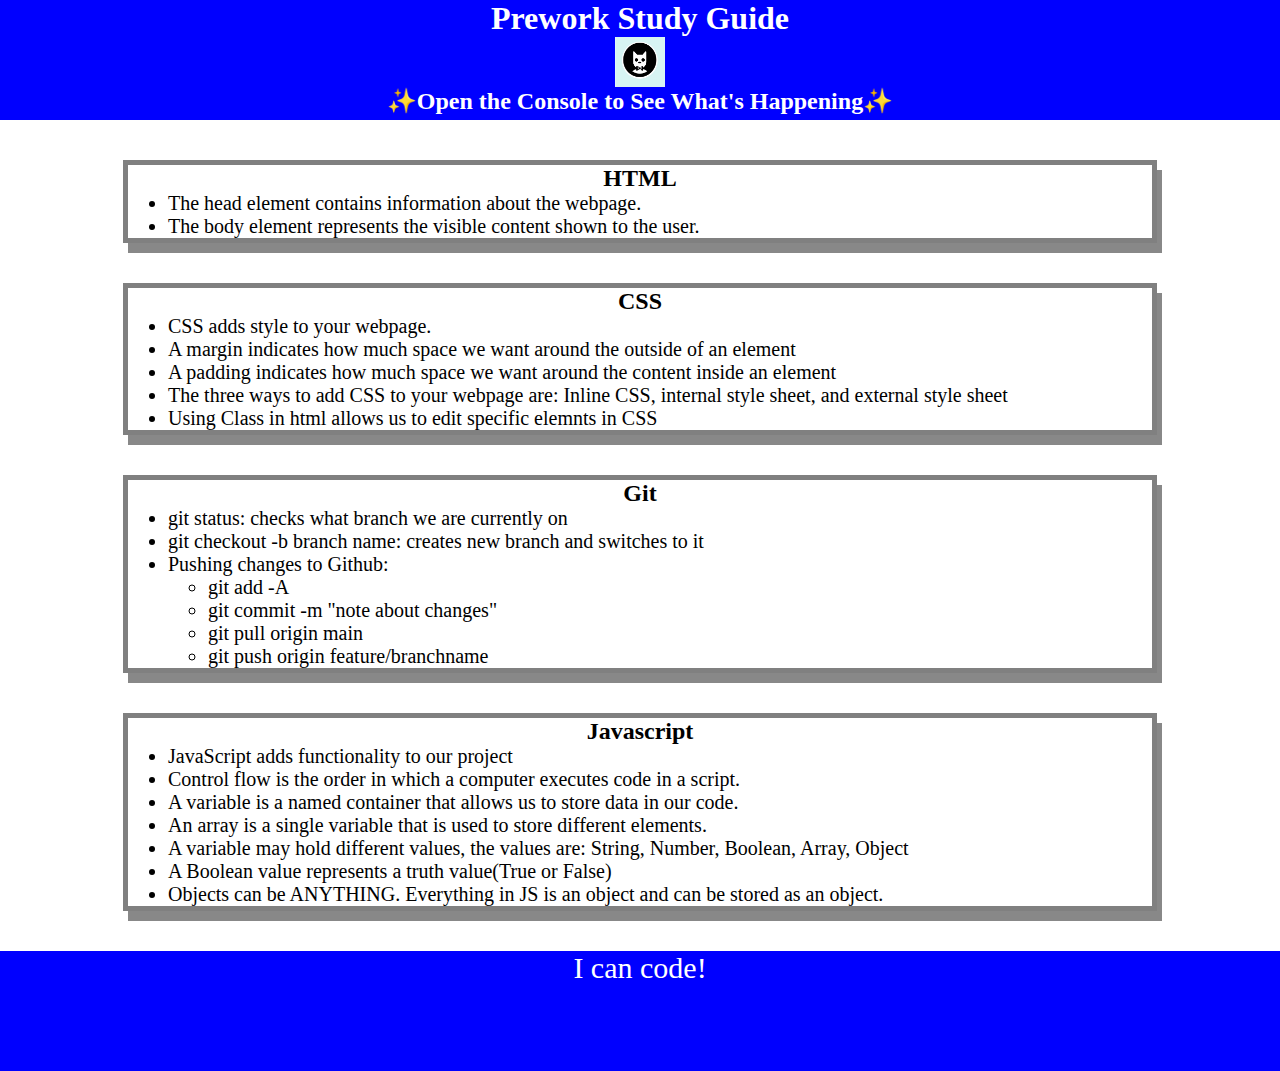
<file: index.html>
<!DOCTYPE html>
<html lang="en">
  <head>
    <meta charset="UTF-8" />
    <meta http-equiv="X-UA-Compatible" content="IE=edge" />
    <meta name="viewport" content="width=device-width, initial-scale=1.0" />
    <link rel="stylesheet" href="./prework-study-guide/assets/style.css">
    <title>Prework Study Guide</title>
  </head>
  <body>
    <header id="top">
      <h1>Prework Study Guide</h1>
      <img src="./prework-study-guide/assets/bowtie-cat.png" alt="Profile image of cat wearing a bow tie." />
      <h2> ✨Open the Console to See What's Happening✨ </h2>
    </header>
    <main>
      <section class="card" id="html-section">

        <h2>HTML</h2>

        <ul>

          <li>The head element contains information about the webpage.</li>

          <li>The body element represents the visible content shown to the user.</li>

        </ul>

      </section>

      <section class="card" id="css-section">

        <h2>CSS</h2>

        <ul>

          <li>CSS adds style to your webpage.</li>
          <li>A margin indicates how much space we want around the outside of an element</li>
          <li>A padding indicates how much space we want around the content inside an element</li>
          <li>The three ways to add CSS to your webpage are: Inline CSS, internal style sheet, and external style sheet</li>
          <li>Using Class in html allows us to edit specific elemnts in CSS</li>

        </ul>

      </section>

      <section class="card" id="git-section">

        <h2>Git</h2>

        <ul>

          <li>git status: checks what branch we are currently on</li>

          <li>git checkout -b branch name: creates new branch and switches to it</li>

          <li>Pushing changes to Github: 
            <ul>
              <li>git add -A</li>
              <li>git commit -m "note about changes"</li>
              <li>git pull origin main</li>
              <li>git push origin feature/branchname</li>
            </ul>
          </li>
        </ul>

      </section>

      <section class="card" id="javascript-section">

        <h2>Javascript</h2>

        <ul> 

          <li>JavaScript adds functionality to our project</li>
          <li>Control flow is the order in which a computer executes code in a script.</li>
          <li>A variable is a named container that allows us to store data in our code.</li>
          <li>An array is a single variable that is used to store different elements.</li>
          <li>A variable may hold different values, the values are: String, Number, Boolean, Array, Object</li>
          <li>A Boolean value represents a truth value(True or False)</li>
          <li>Objects can be ANYTHING. Everything in JS is an object and can be stored as an object.</li>

        </ul>

      </section>
    </main>

    <footer>
      <p>I can code!</p>
    </footer>
    <script src="./prework-study-guide/assets/script.js"></script>
  </body>
</html>
</file>
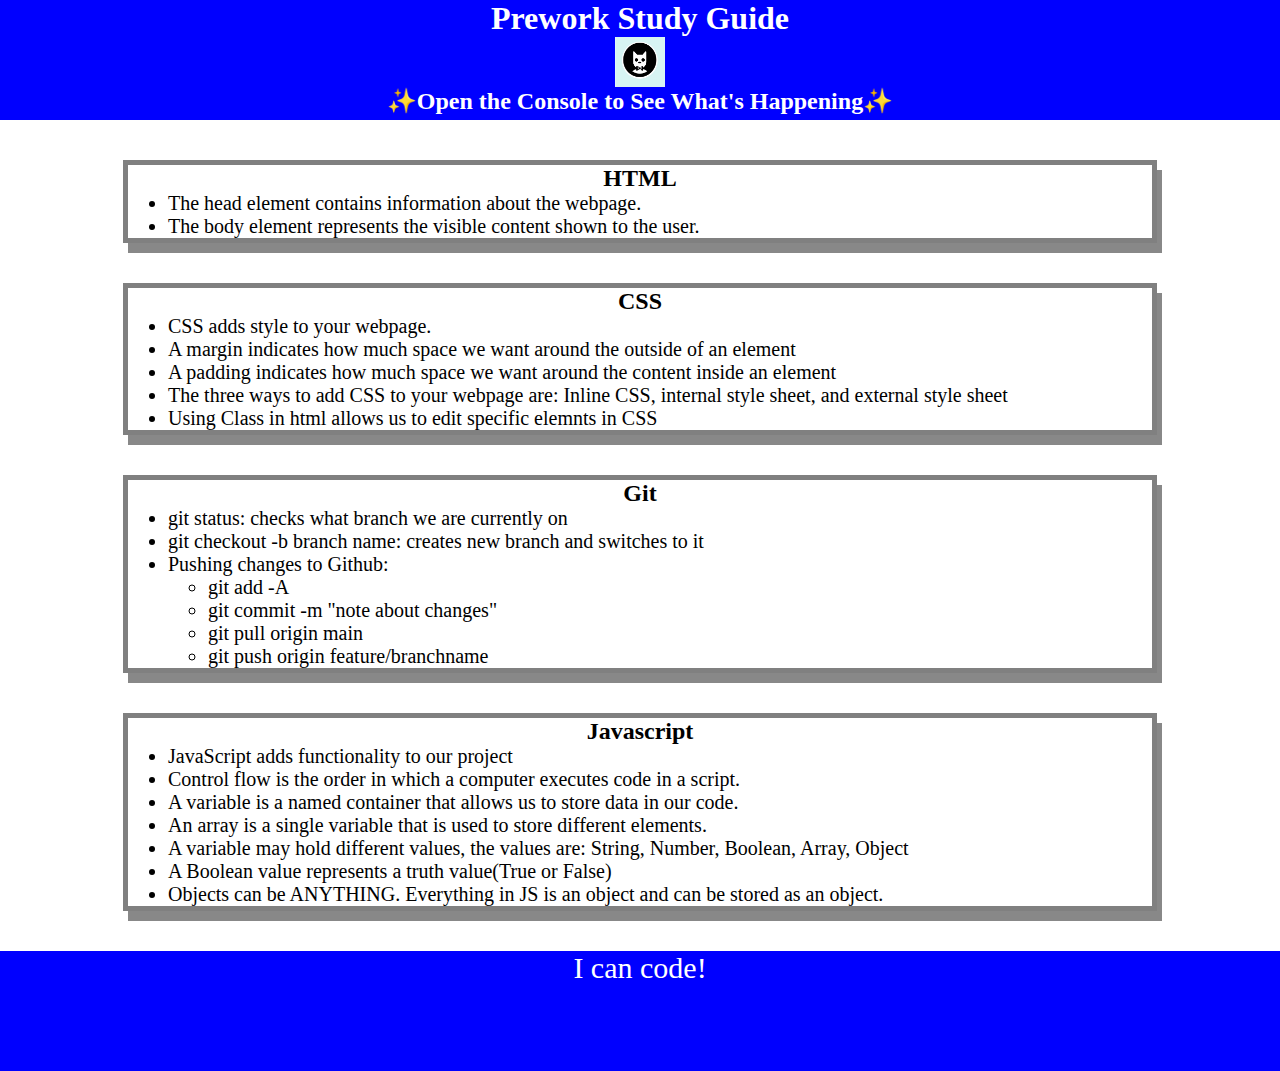
<file: prework-study-guide/index.html>
<!DOCTYPE html>
<html lang="en">
  <head>
    <meta charset="UTF-8" />
    <meta http-equiv="X-UA-Compatible" content="IE=edge" />
    <meta name="viewport" content="width=device-width, initial-scale=1.0" />
    <link rel="stylesheet" href="./assets/style.css">
    <title>Prework Study Guide</title>
  </head>
  <body>
    <header id="top">
      <h1>Prework Study Guide</h1>
      <img src="./assets/bowtie-cat.png" alt="Profile image of cat wearing a bow tie." />
      <h2> ✨Open the Console to See What's Happening✨ </h2>
    </header>
    <main>
      <section class="card" id="html-section">

        <h2>HTML</h2>

        <ul>

          <li>The head element contains information about the webpage.</li>

          <li>The body element represents the visible content shown to the user.</li>

        </ul>

      </section>

      <section class="card" id="css-section">

        <h2>CSS</h2>

        <ul>

          <li>CSS adds style to your webpage.</li>
          <li>A margin indicates how much space we want around the outside of an element</li>
          <li>A padding indicates how much space we want around the content inside an element</li>
          <li>The three ways to add CSS to your webpage are: Inline CSS, internal style sheet, and external style sheet</li>
          <li>Using Class in html allows us to edit specific elemnts in CSS</li>

        </ul>

      </section>

      <section class="card" id="git-section">

        <h2>Git</h2>

        <ul>

          <li>git status: checks what branch we are currently on</li>

          <li>git checkout -b branch name: creates new branch and switches to it</li>

          <li>Pushing changes to Github: 
            <ul>
              <li>git add -A</li>
              <li>git commit -m "note about changes"</li>
              <li>git pull origin main</li>
              <li>git push origin feature/branchname</li>
            </ul>
          </li>
        </ul>

      </section>

      <section class="card" id="javascript-section">

        <h2>Javascript</h2>

        <ul> 

          <li>JavaScript adds functionality to our project</li>
          <li>Control flow is the order in which a computer executes code in a script.</li>
          <li>A variable is a named container that allows us to store data in our code.</li>
          <li>An array is a single variable that is used to store different elements.</li>
          <li>A variable may hold different values, the values are: String, Number, Boolean, Array, Object</li>
          <li>A Boolean value represents a truth value(True or False)</li>
          <li>Objects can be ANYTHING. Everything in JS is an object and can be stored as an object.</li>

        </ul>

      </section>
    </main>

    <footer>
      <p>I can code!</p>
    </footer>
    <script src="./assets/script.js"></script>
  </body>
</html>
</file>
<file: prework-study-guide/assets/style.css>
*{
    margin: 0;

    padding: 0;
}

header,

footer {
    width: 100%;

    height: 120px;

    background-color: blue;

    color: white;
}

h1,

h2 {
    text-align: center;
}

img {
    display: block;

    height: 50px;

    width: 50px;
    
    margin-left: auto;

    margin-right: auto;
}

ul {
    padding-left: 40px;

    font-size: 20px;

}

p {
    text-align: center;

    font-size: 30px;

}

.card {

    width: 80%;

    margin: 40px auto;
    
    border: 5px solid #808080;

    box-shadow: 5px 10px #888888;

}
</file>
